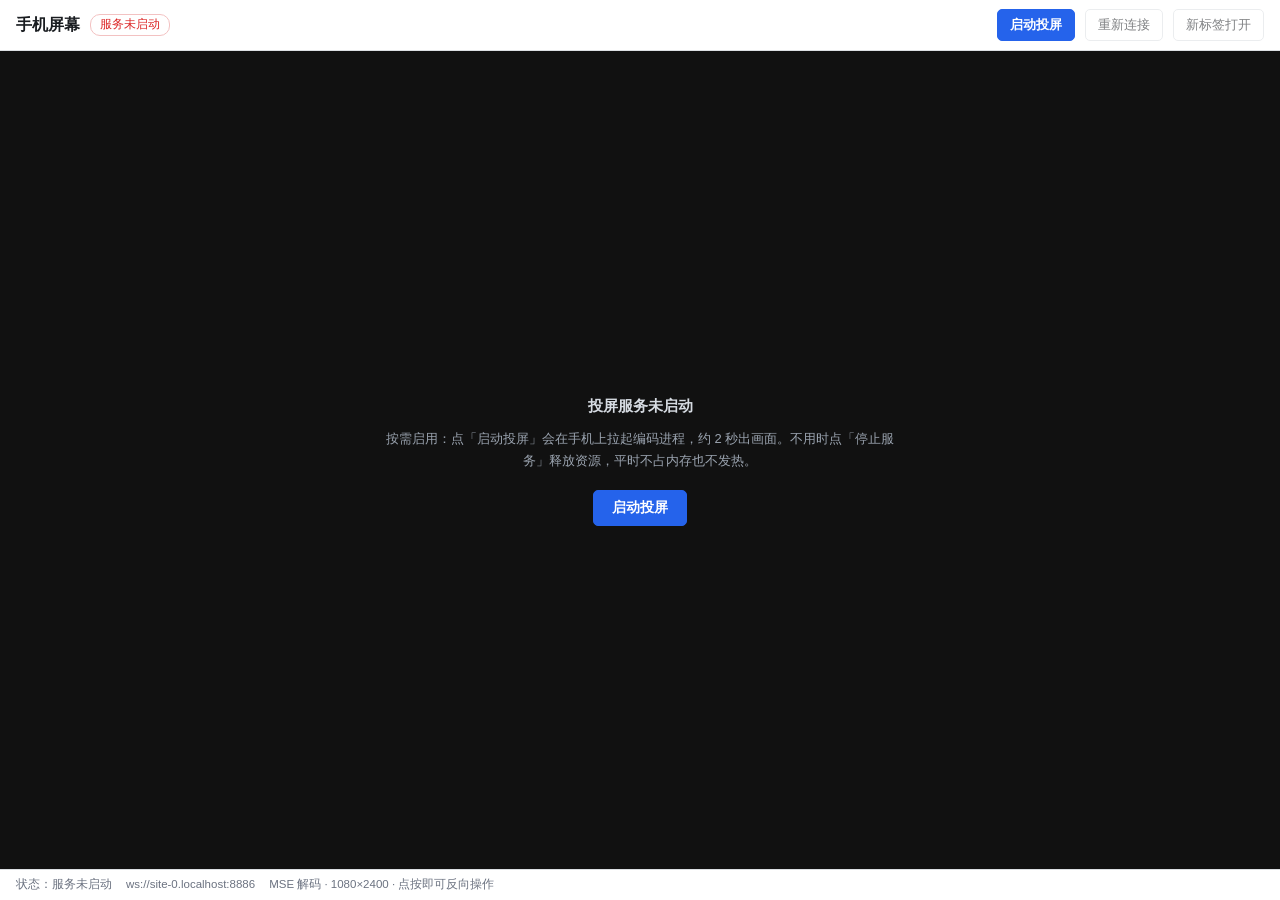
<file: www/screen.html>
<!DOCTYPE html>
<html lang="zh-CN">
<head>
<meta charset="utf-8">
<meta name="viewport" content="width=device-width,initial-scale=1">
<title>手机屏幕 · 家庭文件储存管理</title>
<style>
:root{--bg:#f6f7f8;--card:#fff;--tx:#1a1d21;--mu:#6b7280;--bd:#dcdfe3;--pr:#2563eb;--ok:#16a34a;--dn:#dc2626}
*{box-sizing:border-box}
html,body{margin:0;height:100%;overflow:hidden}
body{background:var(--bg);color:var(--tx);font:14px/1.55 -apple-system,"Segoe UI","Microsoft YaHei",sans-serif;display:flex;flex-direction:column}

header{background:var(--card);border-bottom:1px solid var(--bd);padding:9px 16px;display:flex;align-items:center;gap:10px;flex-wrap:wrap}
header h1{font-size:16px;margin:0;font-weight:600}
.badge{font-size:11.5px;color:var(--mu);border:1px solid var(--bd);border-radius:10px;padding:1px 9px;white-space:nowrap}
.badge.on{color:var(--ok);border-color:#b7e4c7}
.badge.off{color:var(--dn);border-color:#f3c2c2}
.sp{flex:1}

button{font:13px/1.3 inherit;padding:6px 12px;border:1px solid var(--bd);border-radius:5px;background:#fff;color:var(--tx);cursor:pointer}
button:hover{border-color:#9db5e8;color:var(--pr)}
button:disabled{opacity:.55;cursor:default}
button.primary{background:var(--pr);border-color:var(--pr);color:#fff;font-weight:600}
button.primary:hover{background:#1d4ed8;color:#fff}
button.danger{color:var(--dn);border-color:#f3c2c2}
button.danger:hover{background:#fef2f2;border-color:var(--dn)}

.stage{flex:1;min-height:0;background:#111;position:relative}
.stage iframe{width:100%;height:100%;border:0;display:block;background:#111}
.blank{position:absolute;inset:0;display:flex;align-items:center;justify-content:center;flex-direction:column;gap:10px;color:#9aa3af;font-size:13px;text-align:center;padding:20px}
.blank.hide{display:none}
.blank b{color:#d6dbe2;font-size:15px;font-weight:600}
.blank span{max-width:520px;line-height:1.7}
.blank button{margin-top:8px;padding:8px 18px;font-size:13.5px}

.foot{background:var(--card);border-top:1px solid var(--bd);padding:6px 16px;font-size:11.5px;color:var(--mu);display:flex;gap:14px;flex-wrap:wrap}
.foot span{white-space:nowrap}
@media(max-width:760px){header h1{font-size:15px}}
</style>
</head>
<body>

<header>
  <h1>手机屏幕</h1>
  <span class="badge" id="badge">检查服务</span>
  <span class="sp"></span>
  <button class="primary" id="btnPower">启动投屏</button>
  <button id="btnReconnect" disabled>重新连接</button>
  <button id="btnNew" disabled>新标签打开</button>
</header>

<div class="stage">
  <iframe id="view" allow="autoplay; fullscreen; clipboard-read; clipboard-write" allowfullscreen></iframe>
  <div class="blank" id="blank">
    <b>投屏服务未启动</b>
    <span>按需启用：点「启动投屏」会在手机上拉起编码进程，约 2 秒出画面。不用时点「停止服务」释放资源，平时不占内存也不发热。</span>
    <button class="primary" id="btnBlankOpen">启动投屏</button>
  </div>
</div>

<div class="foot">
  <span id="fState">状态：检查服务</span>
  <span id="fAddr"></span>
  <span>MSE 解码 · 1080×2400 · 点按即可反向操作</span>
</div>

<script>
const $ = id => document.getElementById(id);
const els = {view:$('view'), blank:$('blank'), badge:$('badge'), fState:$('fState'), fAddr:$('fAddr'),
             power:$('btnPower'), reconn:$('btnReconnect'), nw:$('btnNew'), blankBtn:$('btnBlankOpen')};

let power = false;      // 服务是否在运行
let busy  = false;      // 正在启停，防重复点击
let timer = null;

function streamUrl(){
  const host = location.hostname;
  const ws = 'ws://' + host + ':8886/';
  return '/remote/index.html#!action=stream'
       + '&udid=' + encodeURIComponent(host)
       + '&player=mse'
       + '&ws=' + encodeURIComponent(ws)
       + '&fitToScreen=true';
}

function setState(txt, cls){
  els.fState.textContent = '状态：' + txt;
  els.badge.textContent = txt;
  els.badge.className = 'badge' + (cls ? ' ' + cls : '');
}

/* 调后端启停接口；失败时返回 {ok:false,state:'stopped'}，不让页面卡死 */
async function api(a){
  try{
    const r = await fetch('cgi/scrcpy.cgi?a=' + a + '&_=' + Date.now(), {cache:'no-store'});
    if(!r.ok) return {ok:false, state:'stopped', msg:'HTTP ' + r.status};
    return await r.json();
  }catch(e){
    return {ok:false, state:'stopped', msg:'请求失败'};
  }
}

function showBlank(title, msg, btnText){
  els.blank.classList.remove('hide');
  els.blank.querySelector('b').textContent = title;
  els.blank.querySelector('span').textContent = msg;
  els.blankBtn.textContent = btnText;
}

function connectView(){
  els.blank.classList.add('hide');
  els.view.src = streamUrl();
  setState('连接中','');
  clearTimeout(timer);
  timer = setTimeout(() => {
    if(els.badge.textContent === '连接中'){
      setState('未连上 8886','off');
      els.fState.textContent = '状态：8886 无响应，服务可能刚被停止或启动失败';
    }
  }, 9000);
}

function stopView(keepBlank){
  els.view.src = 'about:blank';
  clearTimeout(timer);
  if(keepBlank) els.blank.classList.remove('hide');
}

function syncBtns(){
  els.power.disabled = busy;
  els.reconn.disabled = busy || !power;
  els.nw.disabled = busy || !power;
  if(busy) return;
  if(power){
    els.power.textContent = '停止服务';
    els.power.classList.remove('primary');
    els.power.classList.add('danger');
  }else{
    els.power.textContent = '启动投屏';
    els.power.classList.add('primary');
    els.power.classList.remove('danger');
  }
}

/* 进页面先问一次服务状态，不盲目连 */
async function probe(){
  busy = true; syncBtns();
  setState('检查服务…','');
  const j = await api('status');
  power = (j.state === 'running');
  busy = false;
  if(power){
    connectView();
  }else{
    stopView(false);
    showBlank('投屏服务未启动',
      '按需启用：点「启动投屏」会在手机上拉起编码进程，约 2 秒出画面。不用时点「停止服务」释放资源，平时不占内存也不发热。',
      '启动投屏');
    setState('服务未启动','off');
  }
  syncBtns();
}

/* 启动或停止服务 */
async function togglePower(){
  if(busy) return;
  const wantStart = !power;
  busy = true; syncBtns();
  setState(wantStart ? '正在启动…' : '正在停止…','');

  const j = await api(wantStart ? 'start' : 'stop');
  power = (j.state === 'running');
  busy = false;

  if(!j.ok && wantStart){
    setState('启动失败','off');
    stopView(false);
    showBlank('启动失败', (j.msg || '未知错误') + '。可稍后重试，或到 K40 上执行 scrcpy-serve.sh status 查看日志。', '重试启动');
  }else if(power){
    connectView();
  }else{
    stopView(false);
    showBlank('投屏服务已停止',
      '编码进程已退出，手机不再占用编码资源。需要看画面时点「启动投屏」即可。',
      '启动投屏');
    setState('服务已停止','');
  }
  syncBtns();
}

els.power.onclick   = togglePower;
els.reconn.onclick  = connectView;
els.nw.onclick      = () => window.open(streamUrl(), '_blank');
els.blankBtn.onclick = () => {
  if(power) connectView(); else togglePower();
};
els.view.onload = () => {
  const s = els.view.getAttribute('src') || '';
  if(s && s.indexOf('/remote/index.html') === 0) setState('已连接','on');
};

els.fAddr.textContent = 'ws://' + location.hostname + ':8886';
probe();
</script>
</body>
</html>
</file>
